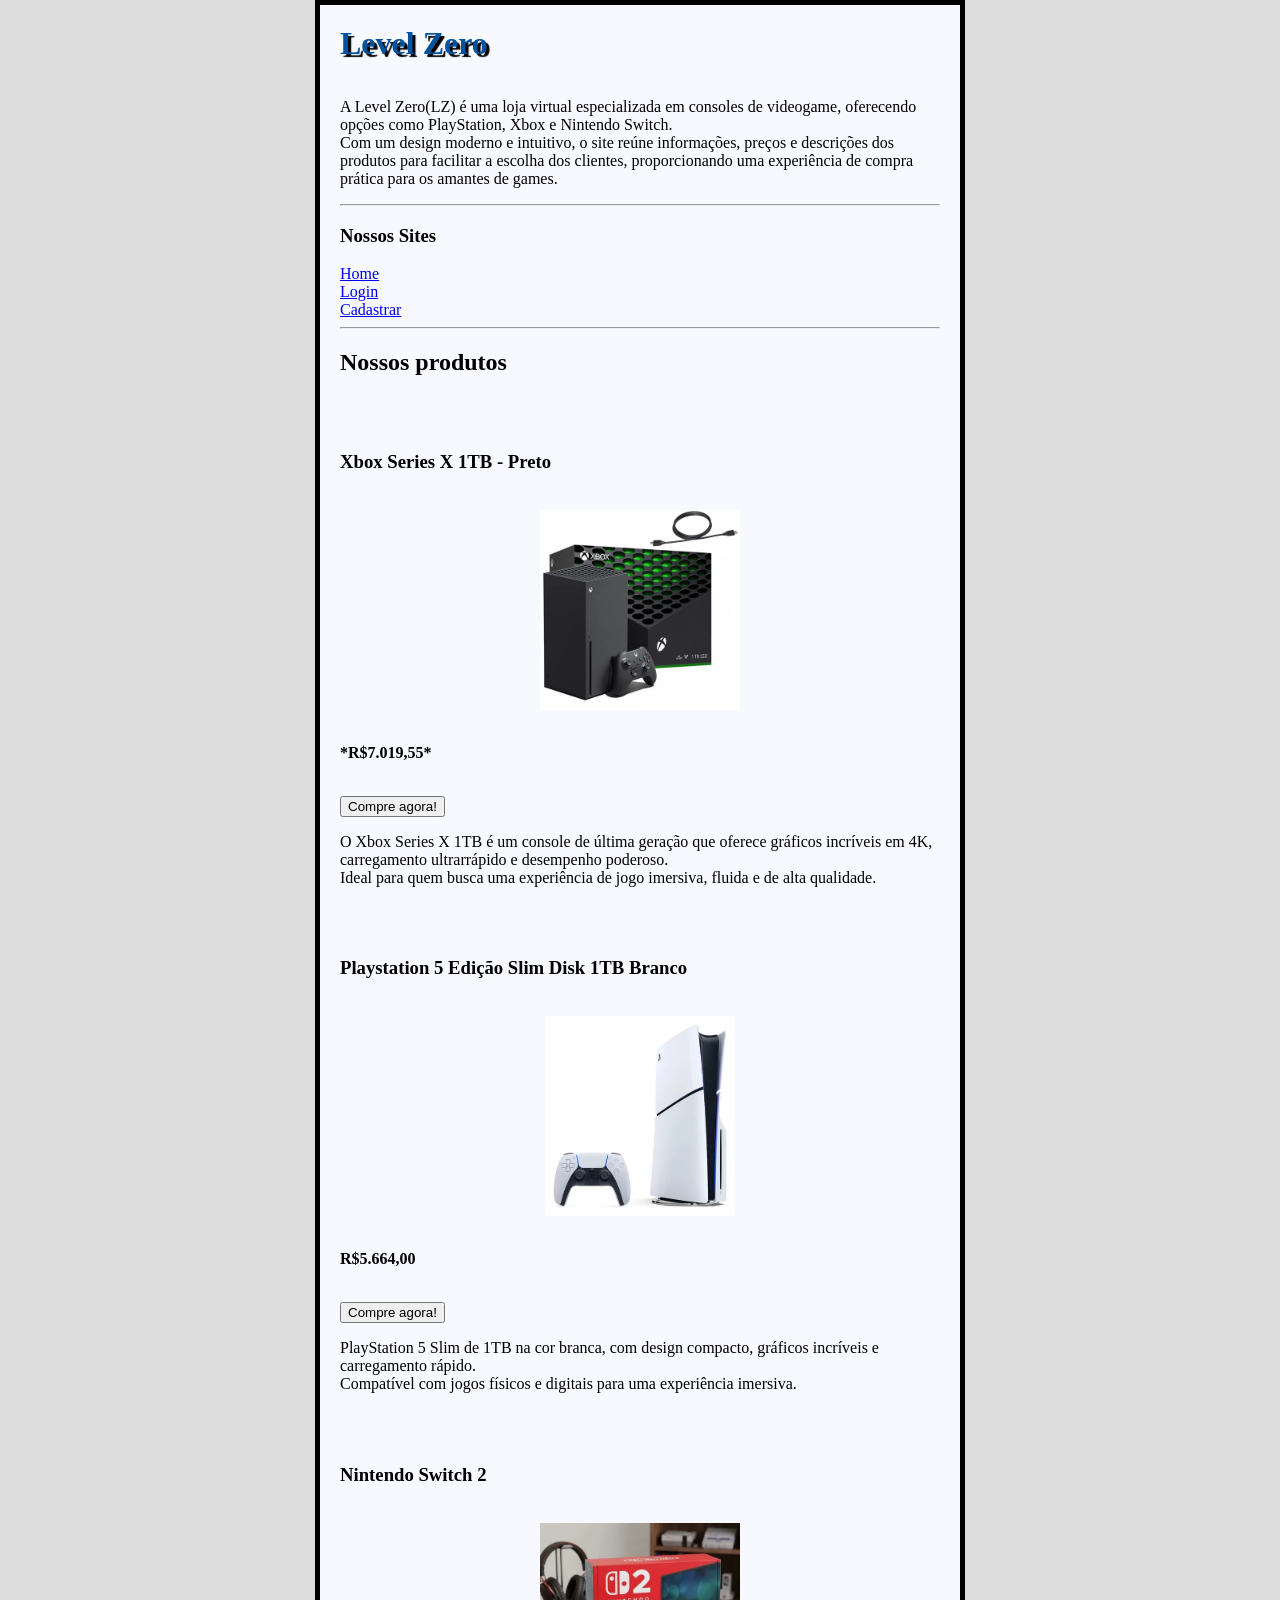
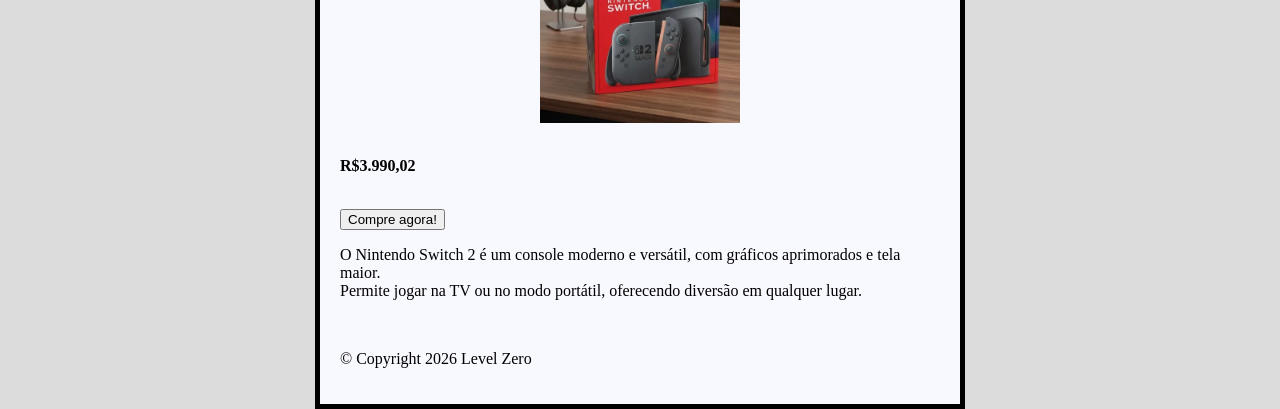
<file: index.html>
<!DOCTYPE html>
<html lang="en">

<head>
    <meta charset="UTF-8">
    <meta name="viewport" content="width=device-width, initial-scale=1.0">
    <title>LZ: Home</title>
    <link rel="stylesheet" href="./style.css">
</head>

<body>
    <header>
        <h1>
            Level Zero
        </h1>
        <p>
            A Level Zero(LZ) é uma loja virtual especializada em consoles de videogame, oferecendo opções como PlayStation,
            Xbox e Nintendo Switch. <br>Com um design moderno e intuitivo, o site reúne informações, preços e descrições
            dos
            produtos para facilitar a escolha dos clientes, proporcionando uma experiência de compra prática para os
            amantes de games.
        </p>

    </header>
    <hr>
    <nav>
        <h3>
            Nossos Sites
        </h3>
        <a href="./index.html">Home</a>
        <br>
        <a href="./login/login.html">Login</a>
        <br>
        <a href="./cadastro/cadastro.html">Cadastrar</a>
        <br>
    </nav>
    <hr>
    <section>
        <main class="m1">
            <h2 class="hh1">
                Nossos produtos
            </h2>
            <br>
            <br>
            <h3>
                Xbox Series X 1TB - Preto
            </h3>
            <br>
            <img src="./imagens/Xbox series X.jpg" alt="Imagem do Xbox Series X" height="200">
            <br>
            <p class="p1">
                *R$7.019,55*
            </p>
            <br>
            <button>
                Compre agora!
            </button>
            <br>
            <p>
                O Xbox Series X 1TB é um console de última geração que oferece gráficos incríveis em 4K, carregamento
                ultrarrápido e desempenho poderoso. <br>Ideal para quem busca uma experiência de jogo imersiva, fluida e
                de
                alta
                qualidade.
            </p>
            <br>
            <br>
            <h3>
                Playstation 5 Edição Slim Disk 1TB Branco
            </h3>
            <br>
            <img src="./imagens/ps5.webp" alt="Imagem do ps5" height="200">
            <br>
            <p class="p1">
                R$5.664,00
            </p>
            <br>
            <button>
                Compre agora!
            </button>
            <br>
            <p>
                PlayStation 5 Slim de 1TB na cor branca, com design compacto, gráficos incríveis e carregamento rápido.
                <br>
                Compatível com jogos físicos e digitais para uma experiência imersiva.
            </p>
            <br>
            <br>
            <h3>
                Nintendo Switch 2
            </h3>
            <br>
            <img src="./imagens/Nintendo switch.webp" alt="Imagem do Nitendo switch" height="200">
            <br>
            <p class="p1">
                R$3.990,02
            </p>
            <br>
            <button>
                Compre agora!
            </button>
            <br>
            <p>
                O Nintendo Switch 2 é um console moderno e versátil, com gráficos aprimorados e tela maior. <br>Permite
                jogar na
                TV ou no modo portátil, oferecendo diversão em qualquer lugar.
            </p>
        </main>
    </section>
    <br>
    <footer>
        <p> © Copyright 2026 Level Zero </p>
    </footer>
</body>

</html>
</file>
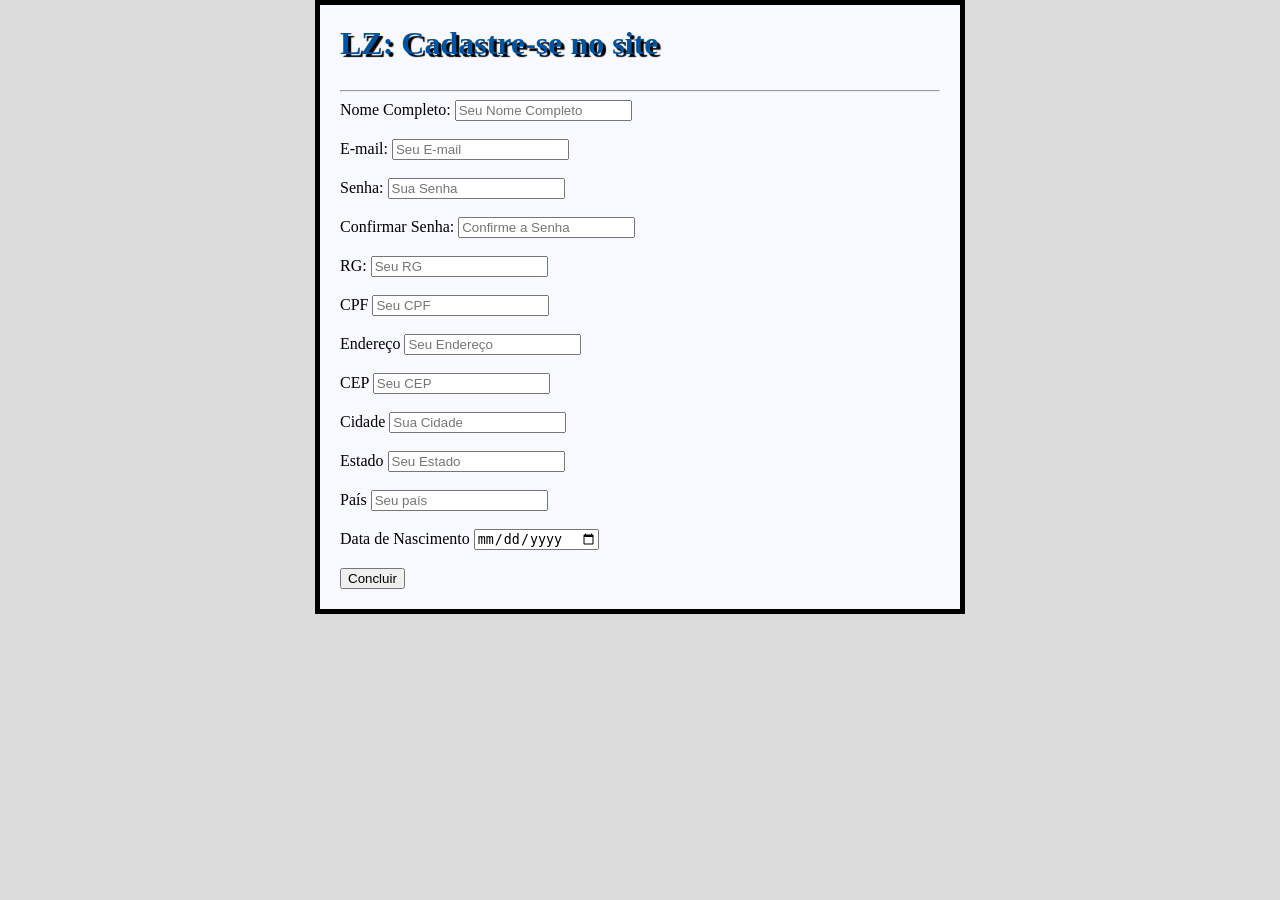
<file: cadastro/cadastro.html>
<!DOCTYPE html>
<html lang="en">

<head>
    <meta charset="UTF-8">
    <meta name="viewport" content="width=device-width, initial-scale=1.0">
    <title>Document</title>
    <link rel="stylesheet" href="style.css">
</head>

<body>
    <header>
        <h1>
            LZ: Cadastre-se no site
        </h1>
        <hr>
    </header>
    <main>
        <form>
            <label>
                Nome Completo:
            </label>
            <input type="text" required maxlength="200" placeholder="Seu Nome Completo">
            <br>
            <br>
            <label>
                E-mail:
            </label>
            <input type="email" required maxlength="200" placeholder="Seu E-mail">
            <br>
            <br>
            <label>
                Senha:
            </label>
            <input type="password" required maxlength="200" placeholder="Sua Senha">
            <br>
            <br>
            <label>
                Confirmar Senha:
            </label>
            <input type="password" required maxlength="200" placeholder="Confirme a Senha">
            <br>
            <br>
            <label>
                RG:
            </label>
            <input type="text" required maxlength="9" placeholder="Seu RG">
            <br>
            <br>
            <label>
                CPF
            </label>
            <input type="number" required maxlength="11" placeholder="Seu CPF">
            <br>
            <br>
            <label>
                Endereço
            </label>
            <input type="text" required maxlength="300" placeholder="Seu Endereço">
            <br>
            <br>
            <label>
                CEP
            </label>
            <input type="number" required maxlength="8" placeholder="Seu CEP">
            <br>
            <br>
            <label>
                Cidade
            </label>
            <input type="text" required maxlength="200" placeholder="Sua Cidade">
            <br>
            <br>
            <label>
                Estado
            </label>
            <input type="text" required maxlength="200" placeholder="Seu Estado">
            <br>
            <br>
            <label>
                País
            </label>
            <input type="text" required maxlength="200" placeholder="Seu país">
            <br>
            <br>
            <label>
                Data de Nascimento 
            </label>
            <input type="date" required>
            <br>
            <br>
            <button type="submit" formaction="../login/login.html">Concluir</button>
        </form>
    </main>

</body>

</html>
</file>
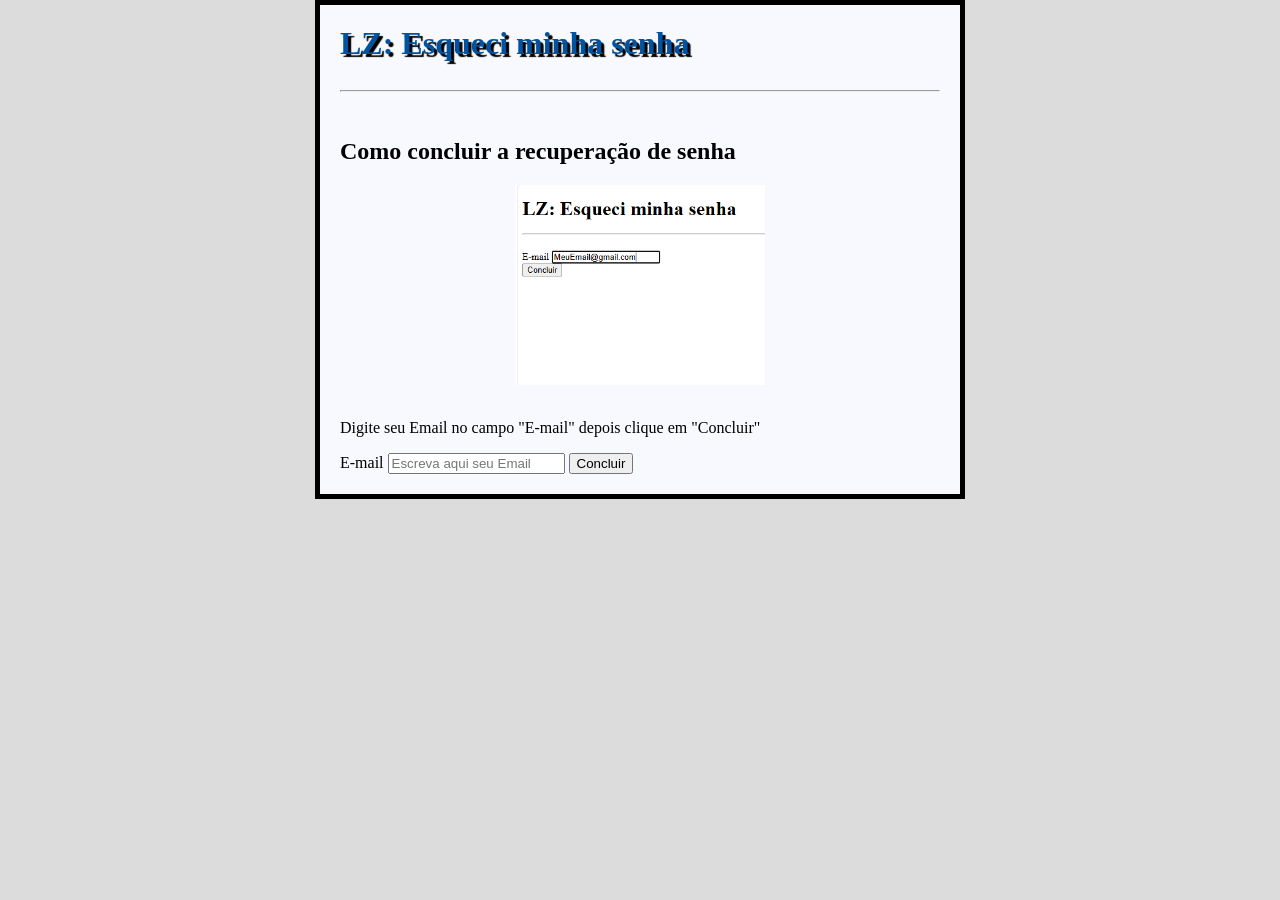
<file: esquecisenha/esqueci-senha.html>
<!DOCTYPE html>
<html lang="en">

<head>
    <meta charset="UTF-8">
    <meta name="viewport" content="width=device-width, initial-scale=1.0">
    <title>Document</title>
    <link rel="stylesheet" href="style.css">
</head>

<body>
    <header>
        <h1>
            LZ: Esqueci minha senha
        </h1>
    </header>
    <hr>
    <br>
    <main>
        <h2>
            Como concluir a recuperação de senha
        </h2>
        <img src="../imagens/Captura de tela 2026-10-27 172448.png" alt="Imagem de recuperação" height="200">
        <br>
        <p>
            Digite seu Email no campo "E-mail" depois clique em "Concluir"
        </p>

        <form>
            <label>
                E-mail
            </label>
            <input type="email" required maxlength="200" placeholder="Escreva aqui seu Email">
            <button type="submit" formaction="./login.html">
                Concluir
            </button>
        </form>
    </main>
    <footer>
    </footer>

</body>

</html>
</file>
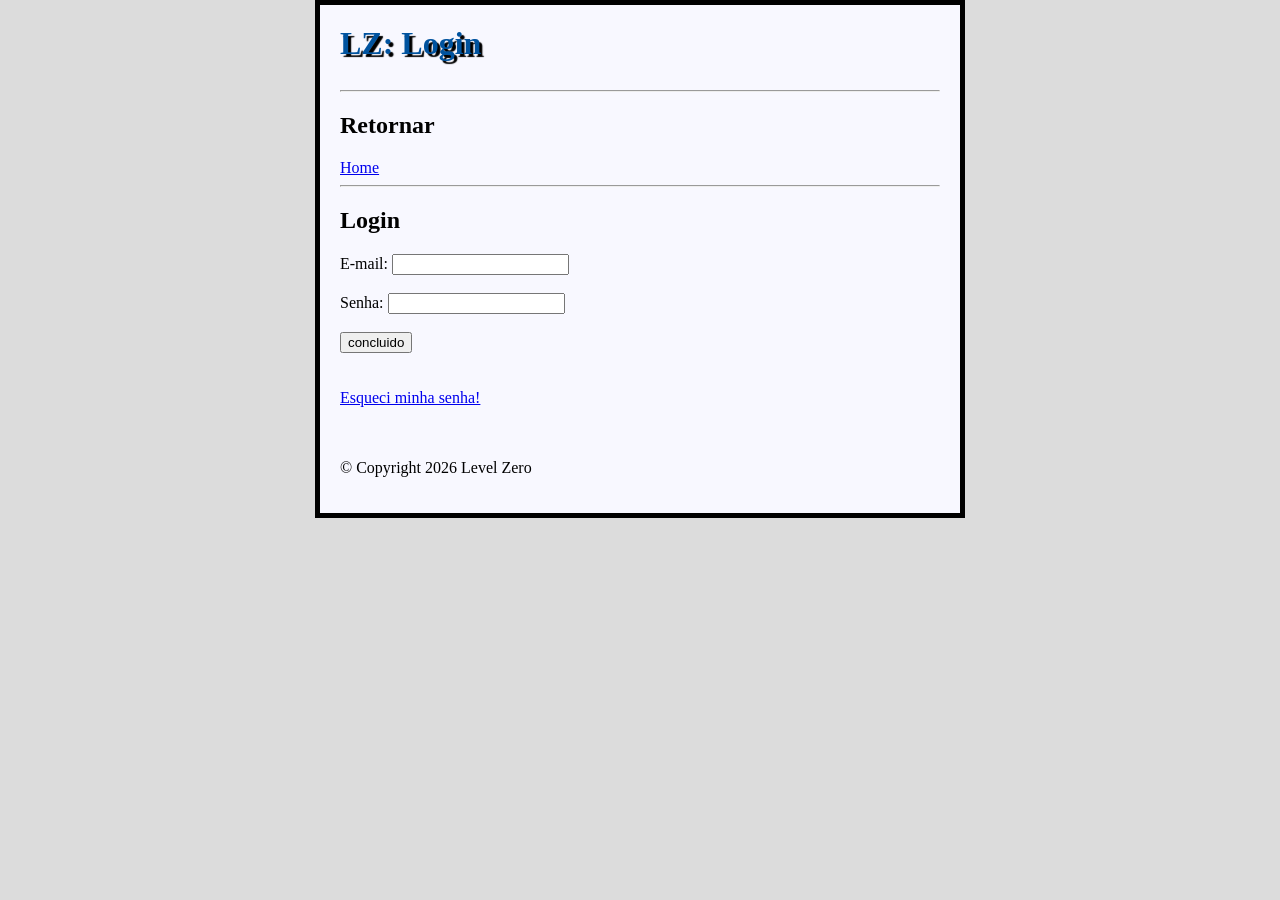
<file: login/login.html>
<!DOCTYPE html>
<html lang="en">

<head>
    <meta charset="UTF-8">
    <meta name="viewport" content="width=device-width, initial-scale=1.0">
    <title>Document</title>
    <link rel="stylesheet" href="style.css">
</head>

<body>
    <header>
        <h1>
            LZ: Login
        </h1>
    </header>
    <hr>
    <nav>
        <h2>
            Retornar
        </h2>
        <a href="./index.html">Home</a>
    </nav>
    <hr>
    <main>
        <h2>
            Login
        </h2>
        <form>
            <label>
                E-mail:
            </label>
            <input type="email" required maxlength="200">
            <br>
            <br>
            <label>
                Senha:
            </label>
            <input type="password" required maxlength="200">
            <br>
            <br>
            <button type="submit"> concluido</button>
        </form>
    </main>
    <br>
    <br>
    <nav>
        <a href="../esquecisenha/esqueci-senha.html">Esqueci minha senha!</a>
    </nav>
    <br>
    <br>
    <footer>
        <p>
            © Copyright 2026 Level Zero
        </p>
    </footer>
</body>

</html>
</file>
<file: style.css>
.p1 {
    font-weight: bold
    
}


body {
    font-family: 'sans-serif';

}

html {
    background-color: gainsboro;
}

body {
    width: 600px;
    margin: auto;
    background-color: #f8f8ff;
    padding:  0 20px 20px 20px;
    border: 5px solid black;
 
}
h1 {
    margin: 0;
    padding: 20px 0;
    color: #00539f;
    text-shadow: 3px 3px 1px black;
}

img {
    display: block;
    margin: 0 auto;
}
</file>
<file: cadastro/style.css>
body {
    font-family: 'sans-serif';

}

html {
    background-color: gainsboro;
}

body {
    width: 600px;
    margin: auto;
    background-color: #f8f8ff;
    padding:  0 20px 20px 20px;
    border: 5px solid black;
 
}
h1 {
    margin: 0;
    padding: 20px 0;
    color: #00539f;
    text-shadow: 3px 3px 1px black;
}

img {
    display: block;
    margin: 0 auto;
}
</file>
<file: esquecisenha/style.css>
body {
    font-family: 'sans-serif';

}

html {
    background-color: gainsboro;
}

body {
    width: 600px;
    margin: auto;
    background-color: #f8f8ff;
    padding:  0 20px 20px 20px;
    border: 5px solid black;
 
}
h1 {
    margin: 0;
    padding: 20px 0;
    color: #00539f;
    text-shadow: 3px 3px 1px black;
}

img {
    display: block;
    margin: 0 auto;
}
</file>
<file: login/style.css>
body {
    font-family: 'sans-serif';

}

html {
    background-color: gainsboro;
}

body {
    width: 600px;
    margin: auto;
    background-color: #f8f8ff;
    padding:  0 20px 20px 20px;
    border: 5px solid black;
 
}
h1 {
    margin: 0;
    padding: 20px 0;
    color: #00539f;
    text-shadow: 3px 3px 1px black;
}

img {
    display: block;
    margin: 0 auto;
}
</file>
